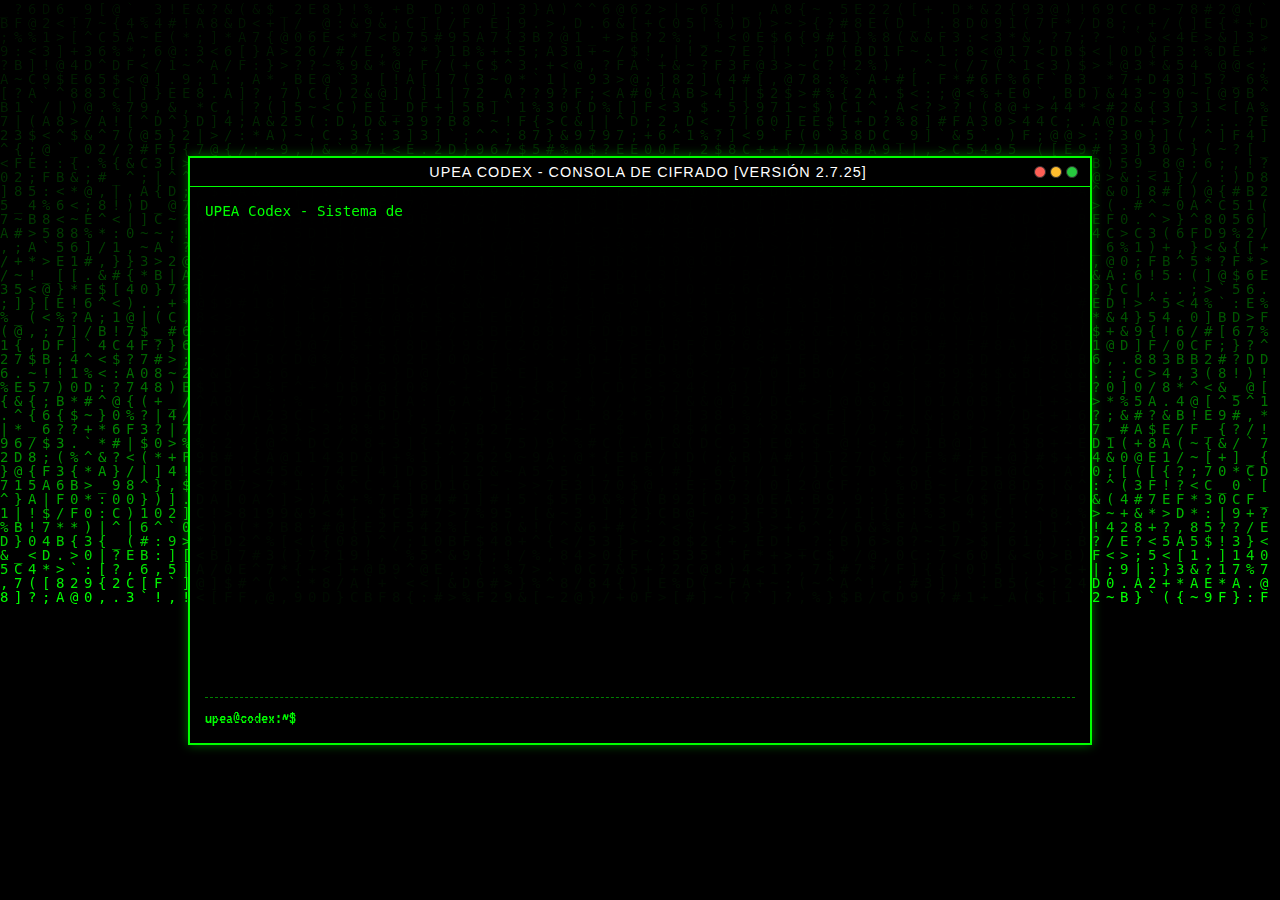
<file: index.html>
<!DOCTYPE html>
<html lang="es">
<head>
    <meta charset="UTF-8">
    <meta name="viewport" content="width=device-width, initial-scale=1.0">
    <title>UPEA Codex - Consola de Cifrado</title>
    <link rel="icon" type="image/png" href="image/upea-corp-logo.webp">
    <link rel="stylesheet" href="styles/main.css">
    <link href="https://fonts.googleapis.com/css2?family=VT323&display=swap" rel="stylesheet">

    <meta name="description" content="Accede a la Consola de Cifrado UPEA Codex. Explora la interfaz de comando y descubre los secretos ocultos en el sistema de seguridad de UPEA Corp.">

</head>
<body>
    <canvas id="matrixCanvas"></canvas>

    <div class="terminal-container">
        <div class="terminal-header">
            <span class="terminal-title">UPEA Codex - Consola de Cifrado [Versión 2.7.25]</span>
            <div class="terminal-buttons">
                <span class="terminal-btn close-btn"></span>
                <span class="terminal-btn minimize-btn"></span>
                <span class="terminal-btn maximize-btn"></span>
            </div>
        </div>
        <div class="terminal-body">
            <pre id="terminalOutput"></pre>
            <div class="terminal-input-line">
                <span class="prompt">upea@codex:~$</span> <input type="text" id="terminalInput" autofocus>
            </div>
        </div>
    </div>

    <script src="scripts/main.js"></script>
    <script src="scripts/background-effect.js"></script>
</body>
</html>
</file>
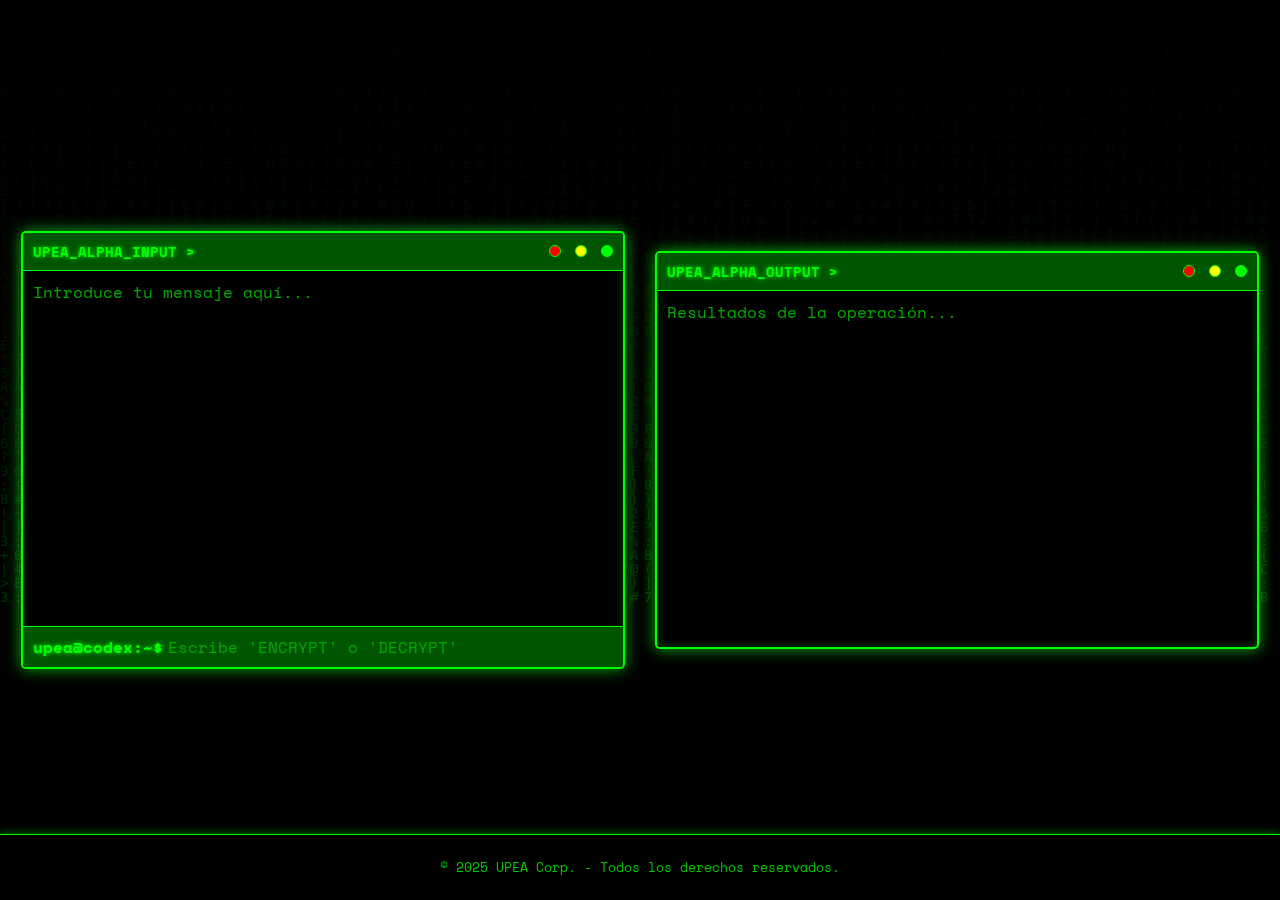
<file: codex/protocolo_alpha.html>
<!DOCTYPE html>
<html lang="es">
<head>
    <meta charset="UTF-8">
    <meta name="viewport" content="width=device-width, initial-scale=1.0">
    <title>UPEA Corp - Cifrado Alpha</title>
    <link rel="icon" type="image/png" href="../image/upea-icono.png">
    <link rel="stylesheet" href="../styles/cifrado.css">
    <link href="https://fonts.googleapis.com/css2?family=Space+Mono&display=swap" rel="stylesheet">
</head>
<body>
    <canvas id="matrixCanvas"></canvas>

    <div class="terminal-container">
        <div class="terminal-window" id="inputTerminal">
            <div class="terminal-header">
                <span class="terminal-title">UPEA_ALPHA_INPUT &gt;</span>
                <span class="terminal-buttons">
                    <span class="close-btn"></span>
                    <span class="minimize-btn"></span>
                    <span class="maximize-btn"></span>
                </span>
            </div>
            <textarea id="messageInput" class="terminal-textarea" rows="15" spellcheck="false" placeholder="Introduce tu mensaje aquí..."></textarea>
            <div class="terminal-prompt">
                <span class="prompt-char">upea@codex:~$</span>
                <input type="text" id="commandInput" class="command-input" spellcheck="false" placeholder="Escribe 'ENCRYPT' o 'DECRYPT'">
            </div>
        </div>

        <div class="terminal-window" id="outputTerminal">
            <div class="terminal-header">
                <span class="terminal-title">UPEA_ALPHA_OUTPUT &gt;</span>
                <span class="terminal-buttons">
                    <span class="close-btn"></span>
                    <span class="minimize-btn"></span>
                    <span class="maximize-btn"></span>
                </span>
            </div>
            <textarea id="resultOutput" class="terminal-textarea" rows="15" spellcheck="false" readonly placeholder="Resultados de la operación..."></textarea>
        </div>
    </div>

    <div id="loadingScreen" class="loading-screen hidden">
        <pre id="loadingText" class="loading-text"></pre>
    </div>

    <footer class="footer">
        <p>&copy; 2025 UPEA Corp. - Todos los derechos reservados.</p>
    </footer>

    <script src="../scripts/background-effect.js"></script>
    <script src="../scripts/cipher-common-fx.js"></script>
    <script src="../scripts/codex-alpha.js"></script>
</body>
</html>
</file>
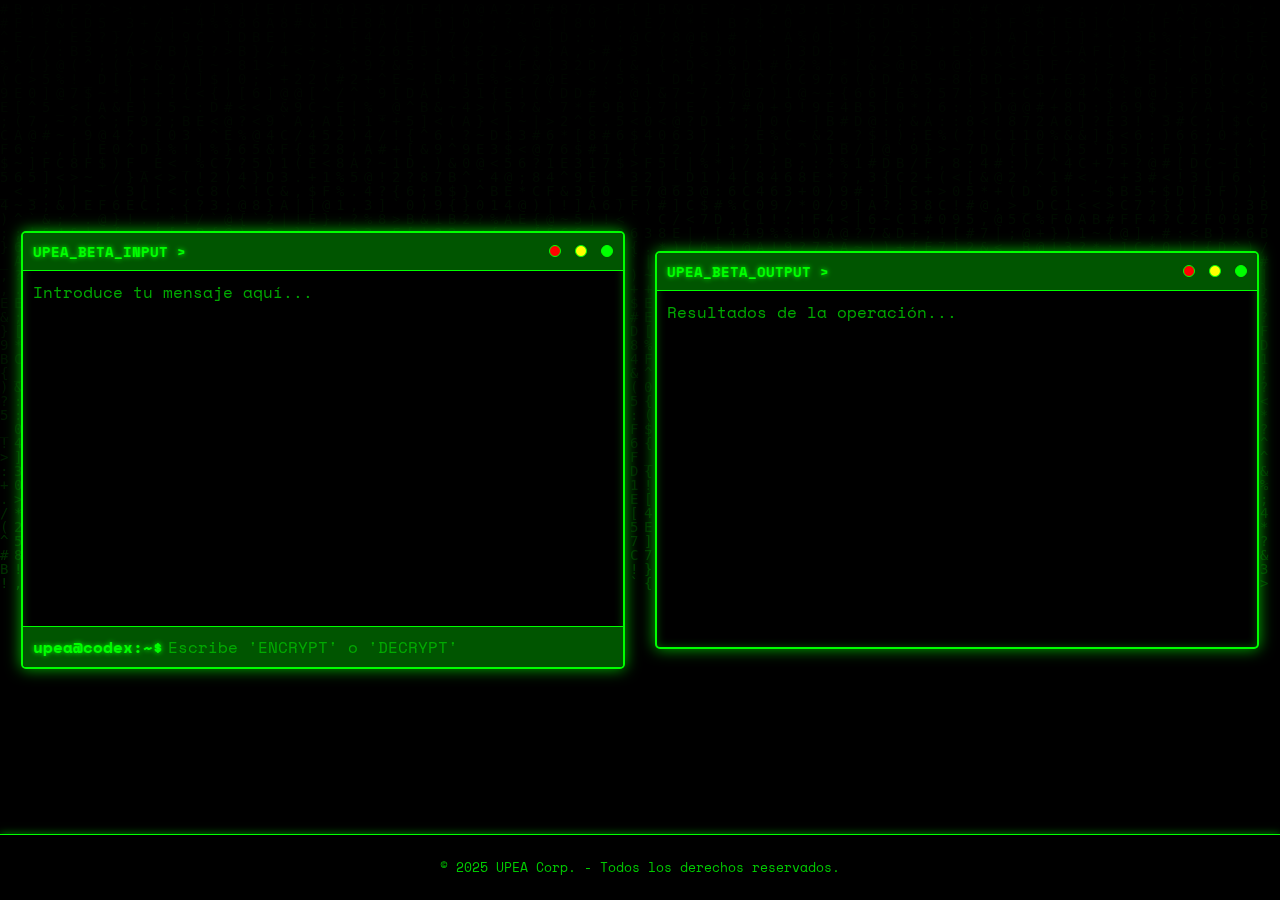
<file: codex/protocolo_beta.html>
<!DOCTYPE html>
<html lang="es">
<head>
    <meta charset="UTF-8">
    <meta name="viewport" content="width=device-width, initial-scale=1.0">
    <title>UPEA Codex - Cifrado Beta</title>
    <link rel="icon" type="image/png" href="../image/upea-icono.png">
    <link rel="stylesheet" href="../styles/cifrado.css">
    <link href="https://fonts.googleapis.com/css2?family=Space+Mono&display=swap" rel="stylesheet">

    <meta name="description" content="Adéntrate en el Protocolo de Cifrado Beta de UPEA Codex. Desencripta comunicaciones vitales y desvela capas de información restringida.">

</head>
<body>
    <canvas id="matrixCanvas"></canvas>

    <div class="terminal-container">
        <div class="terminal-window" id="inputTerminal">
            <div class="terminal-header">
                <span class="terminal-title">UPEA_BETA_INPUT &gt;</span>
                <span class="terminal-buttons">
                    <span class="close-btn"></span>
                    <span class="minimize-btn"></span>
                    <span class="maximize-btn"></span>
                </span>
            </div>
            <textarea id="messageInput" class="terminal-textarea" rows="15" spellcheck="false" placeholder="Introduce tu mensaje aquí..."></textarea>
            <div class="terminal-prompt">
                <span class="prompt-char">upea@codex:~$</span>
                <input type="text" id="commandInput" class="command-input" spellcheck="false" placeholder="Escribe 'ENCRYPT' o 'DECRYPT'">
            </div>
        </div>

        <div class="terminal-window" id="outputTerminal">
            <div class="terminal-header">
                <span class="terminal-title">UPEA_BETA_OUTPUT &gt;</span>
                <span class="terminal-buttons">
                    <span class="close-btn"></span>
                    <span class="minimize-btn"></span>
                    <span class="maximize-btn"></span>
                </span>
            </div>
            <textarea id="resultOutput" class="terminal-textarea" rows="15" spellcheck="false" readonly placeholder="Resultados de la operación..."></textarea>
        </div>
    </div>

    <div id="loadingScreen" class="loading-screen hidden">
        <pre id="loadingText" class="loading-text"></pre>
    </div>

    <footer class="footer">
        <p>&copy; 2025 UPEA Corp. - Todos los derechos reservados.</p>
    </footer>

    <script src="../scripts/background-effect.js"></script>
    <script src="../scripts/cipher-common-fx.js"></script>
    <script src="../scripts/codex-beta.js"></script>
</body>
</html>
</file>
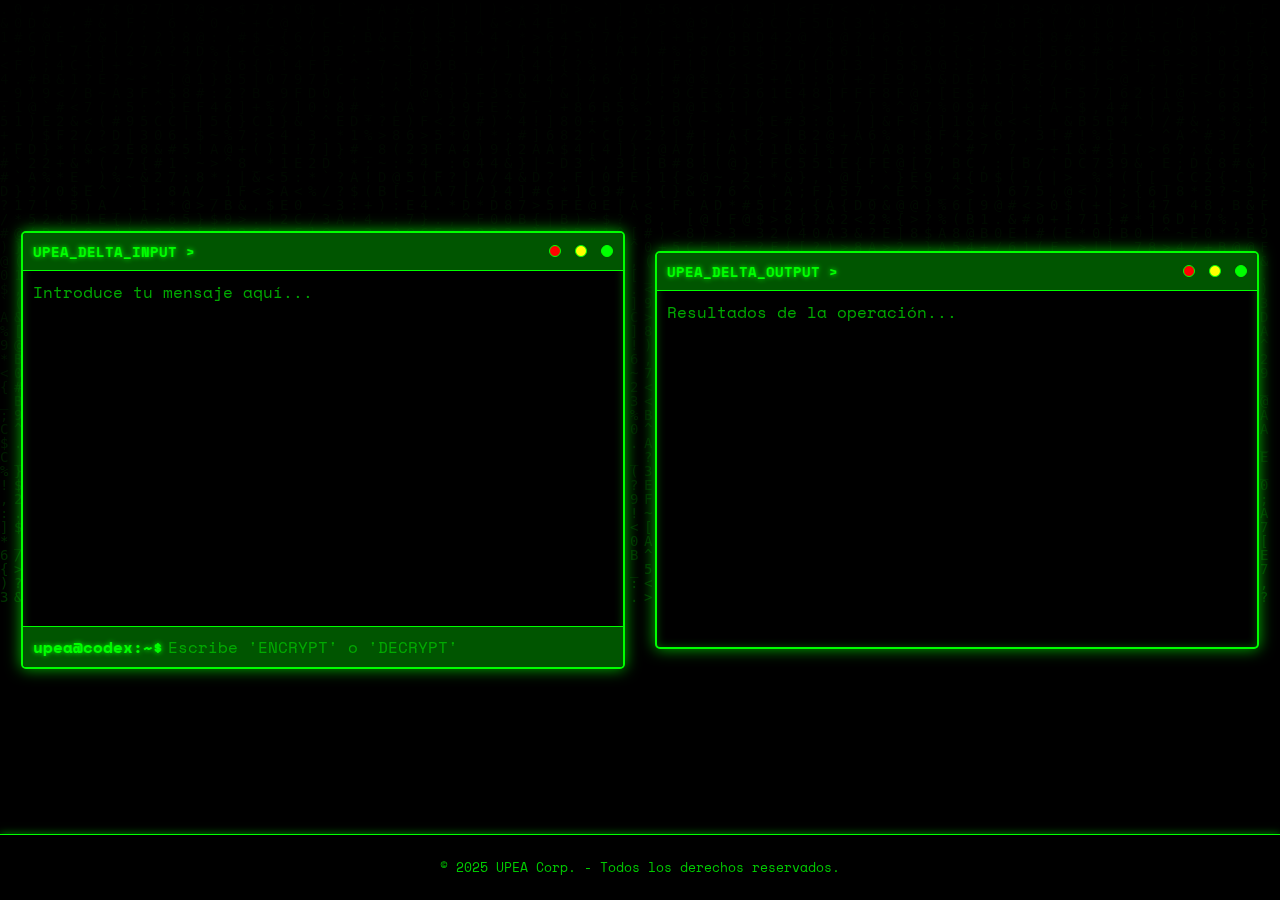
<file: codex/protocolo_delta.html>
<!DOCTYPE html>
<html lang="es">
<head>
    <meta charset="UTF-8">
    <meta name="viewport" content="width=device-width, initial-scale=1.0">
    <title>UPEA Codex - Cifrado DELTA</title>
    <link rel="icon" type="image/png" href="../image/upea-corp-logo.webp">
    <link rel="stylesheet" href="../styles/cifrado.css">
    <link href="https://fonts.googleapis.com/css2?family=Space+Mono&display=swap" rel="stylesheet">

    <meta name="description" content="Explora el Protocolo de Cifrado EPSILON de UPEA Codex. La generación de ID de las EAZ en Codex Unico.">

</head>
<body>
    <canvas id="matrixCanvas"></canvas>

    <div class="terminal-container">
        <div class="terminal-window" id="inputTerminal">
            <div class="terminal-header">
                <span class="terminal-title">UPEA_DELTA_INPUT &gt;</span>
                <span class="terminal-buttons">
                    <span class="close-btn"></span>
                    <span class="minimize-btn"></span>
                    <span class="maximize-btn"></span>
                </span>
            </div>
            <textarea id="messageInput" class="terminal-textarea" rows="15" spellcheck="false" placeholder="Introduce tu mensaje aquí..."></textarea>
            <div class="terminal-prompt">
                <span class="prompt-char">upea@codex:~$</span>
                <input type="text" id="commandInput" class="command-input" spellcheck="false" placeholder="Escribe 'ENCRYPT' o 'DECRYPT'">
            </div>
        </div>

        <div class="terminal-window" id="outputTerminal">
            <div class="terminal-header">
                <span class="terminal-title">UPEA_DELTA_OUTPUT &gt;</span>
                <span class="terminal-buttons">
                    <span class="close-btn"></span>
                    <span class="minimize-btn"></span>
                    <span class="maximize-btn"></span>
                </span>
            </div>
            <textarea id="resultOutput" class="terminal-textarea" rows="15" spellcheck="false" readonly placeholder="Resultados de la operación..."></textarea>
        </div>
    </div>

    <div id="loadingScreen" class="loading-screen hidden">
        <pre id="loadingText" class="loading-text"></pre>
    </div>

    <footer class="footer">
        <p>&copy; 2025 UPEA Corp. - Todos los derechos reservados.</p>
    </footer>

    <script src="../scripts/background-effect.js"></script>
    <script src="../scripts/cipher-common-fx.js"></script>
    <script src="../scripts/codex-delta.js"></script>
</body>
</html>
</file>
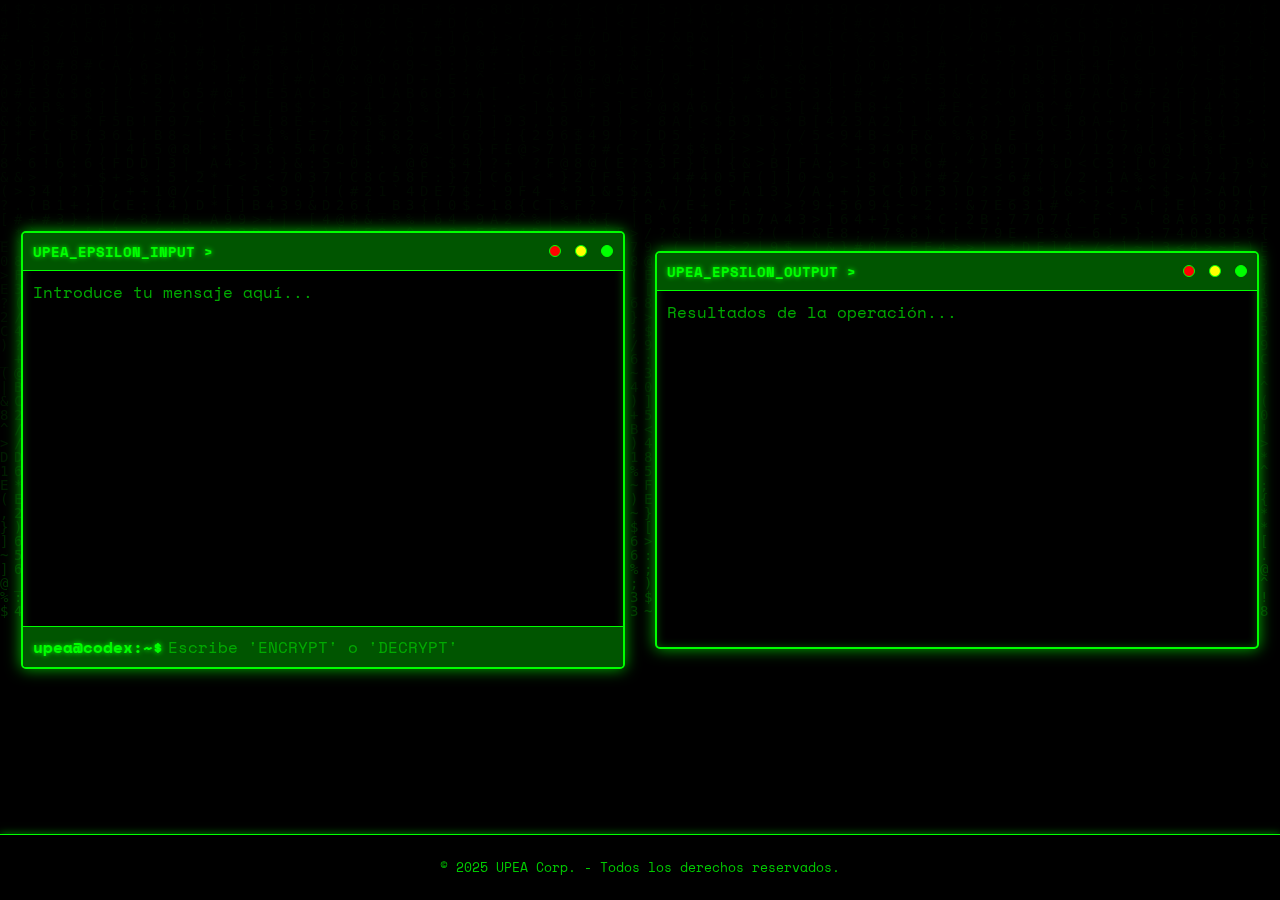
<file: codex/protocolo_epsilon.html>
<!DOCTYPE html>
<html lang="es">
<head>
    <meta charset="UTF-8">
    <meta name="viewport" content="width=device-width, initial-scale=1.0">
    <title>UPEA Codex - Cifrado EPSILON</title>
    <link rel="icon" type="image/png" href="../image/upea-corp-logo.webp">
    <link rel="stylesheet" href="../styles/cifrado.css">
    <link href="https://fonts.googleapis.com/css2?family=Space+Mono&display=swap" rel="stylesheet">

    <meta name="description" content="Explora el Protocolo de Cifrado EPSILON de UPEA Codex. La generación de ID de las EAZ en Codex Unico.">

</head>
<body>
    <canvas id="matrixCanvas"></canvas>

    <div class="terminal-container">
        <div class="terminal-window" id="inputTerminal">
            <div class="terminal-header">
                <span class="terminal-title">UPEA_EPSILON_INPUT &gt;</span>
                <span class="terminal-buttons">
                    <span class="close-btn"></span>
                    <span class="minimize-btn"></span>
                    <span class="maximize-btn"></span>
                </span>
            </div>
            <textarea id="messageInput" class="terminal-textarea" rows="15" spellcheck="false" placeholder="Introduce tu mensaje aquí..."></textarea>
            <div class="terminal-prompt">
                <span class="prompt-char">upea@codex:~$</span>
                <input type="text" id="commandInput" class="command-input" spellcheck="false" placeholder="Escribe 'ENCRYPT' o 'DECRYPT'">
            </div>
        </div>

        <div class="terminal-window" id="outputTerminal">
            <div class="terminal-header">
                <span class="terminal-title">UPEA_EPSILON_OUTPUT &gt;</span>
                <span class="terminal-buttons">
                    <span class="close-btn"></span>
                    <span class="minimize-btn"></span>
                    <span class="maximize-btn"></span>
                </span>
            </div>
            <textarea id="resultOutput" class="terminal-textarea" rows="15" spellcheck="false" readonly placeholder="Resultados de la operación..."></textarea>
        </div>
    </div>

    <div id="loadingScreen" class="loading-screen hidden">
        <pre id="loadingText" class="loading-text"></pre>
    </div>

    <footer class="footer">
        <p>&copy; 2025 UPEA Corp. - Todos los derechos reservados.</p>
    </footer>

    <script src="../scripts/background-effect.js"></script>
    <script src="../scripts/cipher-common-fx.js"></script>
    <script src="../scripts/codex-epsilon.js"></script>
</body>
</html>
</file>
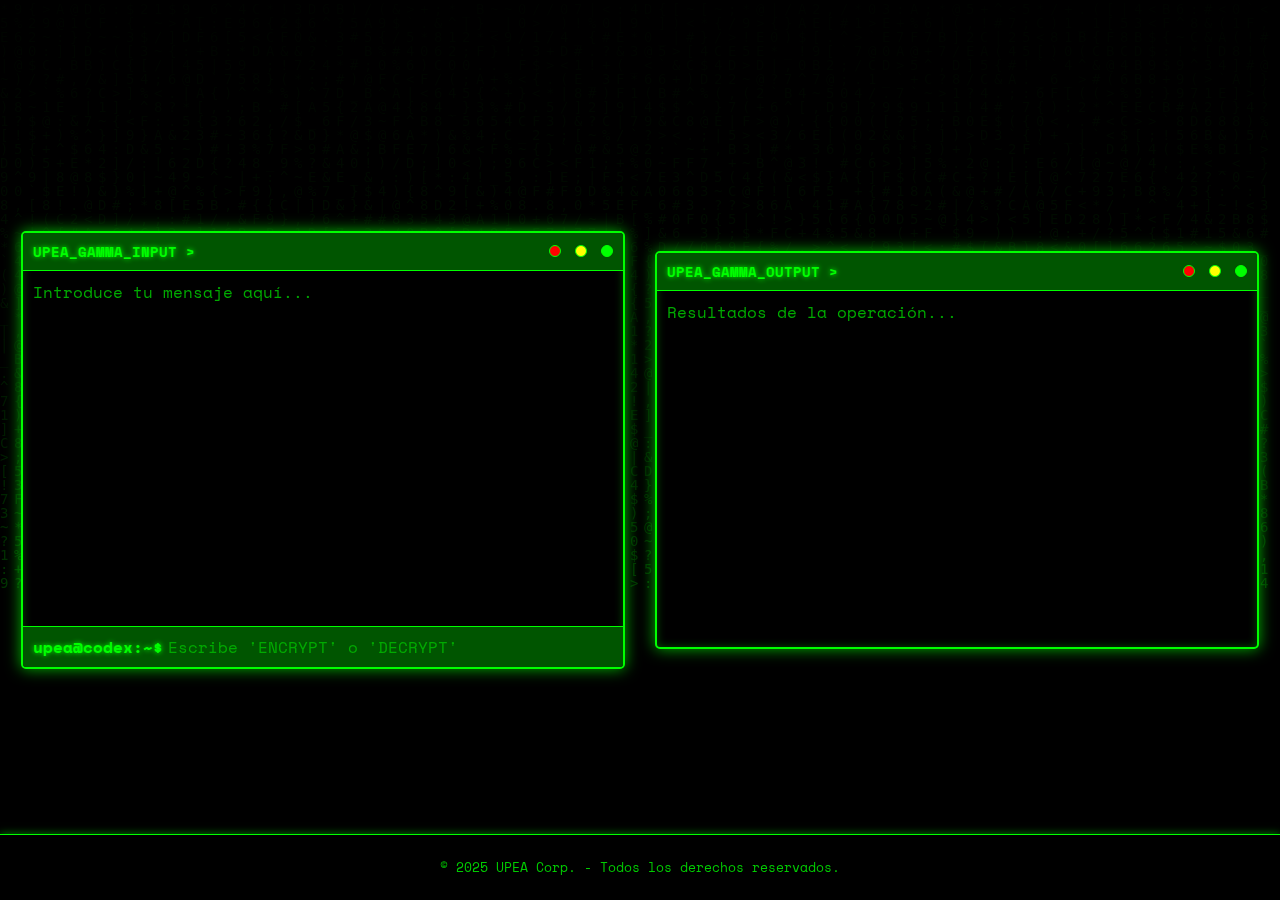
<file: codex/protocolo_gamma.html>
<!DOCTYPE html>
<html lang="es">
<head>
    <meta charset="UTF-8">
    <meta name="viewport" content="width=device-width, initial-scale=1.0">
    <title>UPEA Codex - Cifrado GAMMA</title>
    <link rel="icon" type="image/png" href="../image/upea-corp-logo.webp">
    <link rel="stylesheet" href="../styles/cifrado.css">
    <link href="https://fonts.googleapis.com/css2?family=Space+Mono&display=swap" rel="stylesheet">

    <meta name="description" content="Explora el Protocolo de Cifrado Gamma de UPEA Codex. La consola definitiva para procesar y proteger los datos más sensibles de la corporación.">

</head>
<body>
    <canvas id="matrixCanvas"></canvas>

    <div class="terminal-container">
        <div class="terminal-window" id="inputTerminal">
            <div class="terminal-header">
                <span class="terminal-title">UPEA_GAMMA_INPUT &gt;</span>
                <span class="terminal-buttons">
                    <span class="close-btn"></span>
                    <span class="minimize-btn"></span>
                    <span class="maximize-btn"></span>
                </span>
            </div>
            <textarea id="messageInput" class="terminal-textarea" rows="15" spellcheck="false" placeholder="Introduce tu mensaje aquí..."></textarea>
            <div class="terminal-prompt">
                <span class="prompt-char">upea@codex:~$</span>
                <input type="text" id="commandInput" class="command-input" spellcheck="false" placeholder="Escribe 'ENCRYPT' o 'DECRYPT'">
            </div>
        </div>

        <div class="terminal-window" id="outputTerminal">
            <div class="terminal-header">
                <span class="terminal-title">UPEA_GAMMA_OUTPUT &gt;</span>
                <span class="terminal-buttons">
                    <span class="close-btn"></span>
                    <span class="minimize-btn"></span>
                    <span class="maximize-btn"></span>
                </span>
            </div>
            <textarea id="resultOutput" class="terminal-textarea" rows="15" spellcheck="false" readonly placeholder="Resultados de la operación..."></textarea>
        </div>
    </div>

    <div id="loadingScreen" class="loading-screen hidden">
        <pre id="loadingText" class="loading-text"></pre>
    </div>

    <footer class="footer">
        <p>&copy; 2025 UPEA Corp. - Todos los derechos reservados.</p>
    </footer>

    <script src="../scripts/background-effect.js"></script>
    <script src="../scripts/cipher-common-fx.js"></script>
    <script src="../scripts/codex-gamma.js"></script>
</body>
</html>
</file>
<file: styles/main.css>
/* styles/main.css */

body {
    background-color: #000; /* Fondo negro puro */
    display: flex;
    justify-content: center;
    align-items: center;
    min-height: 100vh;
    margin: 0;
    font-family: 'VT323', monospace;
    color: #00ff00;
    overflow: hidden;

    position: relative; /* Importante para posicionar el canvas */
    z-index: 0;
}

/* NUEVO: Estilos para el canvas de fondo */
#matrixCanvas {
    position: fixed; /* Cambiado a fixed para asegurar que cubra todo el viewport */
    top: 0;
    left: 0;
    width: 100%;
    height: 100%;
    z-index: -1; /* Envía el canvas al fondo, detrás de todo */
    background-color: #000; /* Asegura un fondo negro base para el canvas */
}

.terminal-container {
    width: 90%; /* Ancho base para PC */
    max-width: 900px; /* Ancho máximo para pantallas grandes */
    height: 65vh; /* Altura base para PC */
    background-color: rgba(0, 0, 0, 0.96); /* Fondo interior terminal casi opaco para cubrir el fondo */
    border: 2px solid #00ff00;
    box-shadow: 0 0 10px rgba(0, 255, 0, 0.4);
    border-radius: 0;
    overflow: hidden;
    display: flex;
    flex-direction: column;

    z-index: 10; /* La terminal debe estar por encima del canvas */
    opacity: 1; /* Asegura que la terminal tenga opacidad completa */
}

/* El resto de tu CSS para la terminal clásica (header, body, etc.) */
.terminal-header {
    background-color: #000;
    color: #fff;
    padding: 6px 12px;
    display: flex;
    justify-content: space-between;
    align-items: center;
    border-bottom: 1px solid #00ff00;
    font-size: 0.9em;
    font-family: Arial, sans-serif;
    text-transform: uppercase;
    letter-spacing: 1px;
}

.terminal-title {
    user-select: none;
    flex-grow: 1; /* Permite que el título ocupe el espacio restante */
    text-align: center;
    padding-left: 60px; /* Espacio para los botones ficticios a la izquierda */
}

.terminal-buttons {
    display: flex;
    gap: 4px;
}

.terminal-btn {
    width: 10px;
    height: 10px;
    border-radius: 50%;
    border: 1px solid #333;
    cursor: pointer;
}

.close-btn { background-color: #ff5f56; }
.minimize-btn { background-color: #ffbd2e; }
.maximize-btn { background-color: #27c93f; }

.terminal-body {
    flex-grow: 1;
    padding: 15px;
    overflow-y: auto;
    display: flex;
    flex-direction: column;
    scrollbar-width: thin;
    scrollbar-color: #008000 #000;
}

.terminal-body::-webkit-scrollbar {
    width: 8px;
}

.terminal-body::-webkit-scrollbar-track {
    background: #0d0d0d;
}

.terminal-body::-webkit-scrollbar-thumb {
    background-color: #008000;
    border-radius: 10px;
    border: 1px solid #00ff00;
}


#terminalOutput {
    flex-grow: 1;
    white-space: pre-wrap;
    margin: 0;
    font-size: 1.1em;
    line-height: 1.3;
}

.terminal-input-line {
    display: flex;
    align-items: center;
    margin-top: 10px;
    border-top: 1px dashed #008000;
    padding-top: 10px;
}

.prompt {
    color: #00ff00;
    margin-right: 8px;
    user-select: none;
    font-size: 1.1em;
}

#terminalInput {
    flex-grow: 1;
    background-color: transparent;
    border: none;
    outline: none;
    color: #00ff00;
    font-family: 'VT323', monospace;
    font-size: 1.1em;
    caret-color: #00ff00;
    /* Deshabilitar resaltado de selección en móviles para evitar problemas visuales */
    -webkit-touch-callout: none;
    -webkit-user-select: none;
    -khtml-user-select: none;
    -moz-user-select: none;
    -ms-user-select: none;
    user-select: none;
}
/* styles/main.css - Asegúrate de que estas reglas estén presentes al final */

body.system-compromised {
    background-color: #330000; /* Fondo rojo oscuro para advertencia */
    animation: flicker-bg 0.1s infinite alternate; /* Efecto de parpadeo de fondo */
}

@keyframes flicker-bg {
    0% { background-color: #330000; }
    100% { background-color: #400000; } /* Ligeramente más claro */
}

.terminal-container.compromised-border {
    border: 2px solid #ff0000; /* Borde rojo brillante */
    box-shadow: 0 0 15px rgba(255, 0, 0, 0.7); /* Sombra roja vibrante */
    animation: border-glitch 0.2s infinite alternate; /* Parpadeo en el borde */
}

@keyframes border-glitch {
    0% { border-color: #ff0000; }
    50% { border-color: #cc0000; }
    100% { border-color: #ff0000; }
}

.glitch-text {
    font-family: 'VT323', monospace;
    color: #ff0000; /* Rojo brillante */
    font-size: 5em; /* Tamaño grande para el mensaje SCP (será ajustado en media queries) */
    text-align: center;
    position: fixed; /* Asegura que esté siempre visible en el viewport */
    top: 50%;
    left: 50%;
    transform: translate(-50%, -50%);
    opacity: 0; /* Inicialmente oculto */
    animation: show-glitch-text 1s forwards, text-flicker 0.1s infinite alternate;
    text-shadow:
        1px 1px 2px rgba(255,0,0,0.8),
        -1px -1px 2px rgba(0,255,0,0.8),
        1px -1px 2px rgba(0,0,255,0.8); /* Efecto RGB de glitch */
    z-index: 9999; /* Asegura que esté por encima de todo */
}

@keyframes show-glitch-text {
    0% { opacity: 0; transform: translate(-50%, -100%) scale(0.8); } /* Empieza un poco más arriba y pequeño */
    100% { opacity: 1; transform: translate(-50%, -50%) scale(1); }
}

@keyframes text-flicker {
    0% { opacity: 1; text-shadow: 1px 1px 2px rgba(255,0,0,0.8); }
    25% { opacity: 0.9; text-shadow: -1px -1px 2px rgba(0,255,0,0.8); }
    50% { opacity: 1; text-shadow: 1px -1px 2px rgba(0,0,255,0.8); }
    75% { opacity: 0.95; text-shadow: 2px 2px 3px rgba(255,0,0,0.8); }
    100% { opacity: 1; text-shadow: -2px -2px 3px rgba(0,255,0,0.8); }
}

/* Ocultar elementos de la terminal cuando está comprometida */
.terminal-container.system-locked .terminal-body,
.terminal-container.system-locked .terminal-header,
.terminal-container.system-locked .terminal-input-line {
    pointer-events: none; /* No permite interacciones */
    opacity: 0.1; /* Difumina el contenido aún más */
    transition: opacity 1s ease-in-out;
}

/* ========================================= */
/* Media Queries para Responsive Design */
/* ========================================= */

/* Para tablets y pantallas pequeñas (ej. ancho < 900px, pero > 600px) */
@media (max-width: 900px) {
    .terminal-container {
        width: 95%; /* Más ancho en tablets */
        height: 80vh; /* Ocupa más altura */
        max-height: 90vh; /* Asegura que no se desborde en pantallas cortas */
    }

    #terminalOutput,
    .prompt,
    #terminalInput {
        font-size: 1em; /* Ligeramente más pequeño para tablets */
    }

    .terminal-header {
        padding: 8px; /* Ajusta padding del header */
    }

    .terminal-title {
        font-size: 0.8em; /* Ajusta el título del header */
        padding-left: 40px; /* Reduce el padding */
    }

    .terminal-btn {
        width: 10px;
        height: 10px;
    }

    .glitch-text {
        font-size: 4em; /* Ajusta el tamaño de SCP para tablets */
    }
}

/* Para dispositivos móviles (ej. ancho < 600px) */
@media (max-width: 600px) {
    .terminal-container {
        width: 98%; /* Casi el ancho completo en móviles */
        height: 90vh; /* Ocupa casi toda la altura */
        max-height: 95vh;
        border-width: 1px; /* Borde más fino */
        box-shadow: 0 0 10px rgba(0, 255, 0, 0.4); /* Sombra más sutil */
    }

    .terminal-header {
        padding: 5px 8px; /* Reduce el padding del header */
    }

    .terminal-title {
        font-size: 0.65em; /* Título más pequeño en móviles */
        padding-left: 25px; /* Reduce aún más el padding */
    }

    .terminal-buttons {
        gap: 2px; /* Reduce el espacio entre botones */
    }

    .terminal-btn {
        width: 8px;
        height: 8px;
    }

    #terminalOutput,
    .prompt,
    #terminalInput {
        font-size: 0.85em; /* Fuentes más pequeñas para móviles */
        line-height: 1.2;
    }

    .terminal-input-line {
        margin-top: 5px;
    }

    .glitch-text {
        font-size: 2.8em; /* Ajusta el tamaño de SCP para móviles */
    }

    /* Opcional: Ocultar los botones de la terminal en pantallas muy pequeñas si estorban */
    /* .terminal-buttons { display: none; } */
}

/* Para pantallas muy pequeñas, modo retrato en móvil (ej. ancho < 400px) */
@media (max-width: 400px) {
    .glitch-text {
        font-size: 2.2em; /* Un poco más pequeño para los móviles más compactos */
    }
}
</file>
<file: styles/cifrado.css>
/* Base para el cuerpo */
body {
    margin: 0;
    padding: 0;
    /* Remover 'overflow: hidden;' para permitir scroll */
    background-color: #000; /* Fondo completamente negro */
    color: #0F0; /* Texto verde brillante */
    font-family: 'Space Mono', monospace; /* Fuente retro monoespaciada */
    display: flex;
    flex-direction: column;
    min-height: 100vh;
    justify-content: center; /* Centra verticalmente */
    align-items: center; /* Centra horizontalmente */
    /* Permitir scroll vertical si el contenido excede la altura */
    overflow-y: auto;
    /* Permitir scroll horizontal si el contenido excede el ancho */
    overflow-x: auto;
    -webkit-overflow-scrolling: touch; /* Mejora el desplazamiento en iOS */
}

/* Fondo de Matrix (sin cambios significativos) */
#matrixCanvas {
    position: fixed;
    top: 0;
    left: 0;
    width: 100%;
    height: 100%;
    z-index: -1;
    opacity: 0.2; /* Ligeramente más sutil */
}

/* Ocultamos el header y footer tradicionales si el diseño es solo terminal */
.terminal-header-wrapper, .slogan {
    display: none; /* Eliminamos el header principal */
}

/* Contenedor de las terminales */
.terminal-container {
    display: flex;
    gap: 30px; /* Espacio entre las terminales */
    justify-content: center;
    align-items: center;
    padding: 20px;
    box-sizing: border-box;
    width: 100%; /* Asegura que el contenedor intente ocupar el 100% del ancho */
    max-width: 1400px; /* Ancho máximo para el conjunto de terminales */
    flex-wrap: wrap; /* Permite que las terminales se apilen en pantallas pequeñas */
    z-index: 1; /* Por encima del canvas */
    /* Asegura que el contenedor flex permita que sus hijos no se encojan indefinidamente */
    min-width: min-content; /* Permite que el contenedor se ajuste al contenido mínimo de sus hijos */
}

/* Ventana de Terminal individual */
.terminal-window {
    background-color: #000; /* Negro puro para el interior de la terminal */
    border: 2px solid #0F0; /* Borde verde brillante */
    box-shadow: 0 0 15px rgba(0, 255, 0, 0.7), inset 0 0 8px rgba(0, 255, 0, 0.3); /* Brillo externo e interno */
    border-radius: 5px;
    /* REVERTIR: Usar flex: 1; para que ocupen espacio disponible cuando haya,
       pero sin forzar el encogimiento excesivo. */
    flex: 1;
    min-width: 350px; /* Ancho mínimo para cada terminal, como en el original */
    max-width: 600px; /* Ancho máximo para cada terminal, como en el original */
    display: flex;
    flex-direction: column;
    overflow: hidden; /* Oculta cualquier desbordamiento interno */
}

/* Cabecera de la ventana de terminal */
.terminal-header {
    background-color: #050; /* Verde oscuro para la barra de título */
    color: #0F0;
    padding: 8px 10px;
    font-size: 0.9em;
    display: flex;
    justify-content: space-between;
    align-items: center;
    border-bottom: 1px solid #0F0;
    text-shadow: 0 0 5px #0F0;
}

.terminal-title {
    font-weight: bold;
}

.terminal-buttons span {
    display: inline-block;
    width: 10px;
    height: 10px;
    border-radius: 50%;
    margin-left: 5px;
    border: 1px solid #0F0;
    cursor: default;
}
.terminal-buttons .close-btn { background-color: #F00; } /* Rojo */
.terminal-buttons .minimize-btn { background-color: #FF0; } /* Amarillo */
.terminal-buttons .maximize-btn { background-color: #0F0; } /* Verde */

/* Área de texto de la terminal */
.terminal-textarea {
    flex-grow: 1; /* Ocupa todo el espacio vertical disponible */
    background-color: transparent; /* Fondo transparente para mostrar el brillo */
    border: none;
    color: #0F0;
    font-family: 'Space Mono', monospace;
    font-size: 1em;
    padding: 10px;
    resize: none; /* No permitir redimensionar por el usuario */
    outline: none; /* Quitar el contorno al hacer focus */
    caret-color: #0F0; /* Color del cursor */
    line-height: 1.4; /* Espaciado entre líneas */
    -webkit-appearance: none; /* Elimina estilos predeterminados en Safari/Chrome */
    -moz-appearance: none; /* Elimina estilos predeterminados en Firefox */
    appearance: none;
}

.terminal-textarea::placeholder {
    color: #0A0; /* Placeholder más sutil */
}

/* Prompt de comando */
.terminal-prompt {
    display: flex;
    align-items: baseline;
    padding: 8px 10px;
    border-top: 1px solid #0F0;
    background-color: #050; /* Verde oscuro para la barra del prompt */
}

.prompt-char {
    color: #0F0;
    margin-right: 5px;
    font-weight: bold;
    text-shadow: 0 0 5px #0F0;
}

.command-input {
    flex-grow: 1;
    background-color: transparent;
    border: none;
    color: #0F0;
    font-family: 'Space Mono', monospace;
    font-size: 1em;
    outline: none;
    caret-color: #0F0;
    padding: 0;
}

.command-input::placeholder {
    color: #0A0;
}


/* --- PANTALLA DE CARGA (SIMPLIFICADA) --- */
.loading-screen {
    position: fixed;
    top: 0;
    left: 0;
    width: 100vw;
    height: 100vh;
    background-color: rgba(0, 0, 0, 0.98); /* Más opaco */
    display: flex;
    justify-content: center;
    align-items: center;
    color: #0F0;
    font-family: 'Space Mono', monospace;
    font-size: 2em; /* Más grande */
    text-shadow: 0 0 10px #0F0; /* Brillo para el texto */
    z-index: 2000; /* Asegura que esté por encima de todo */
    transition: opacity 0.5s ease-out;
    overflow-y: auto;
    overflow-x: auto; /* Permitir scroll horizontal en la pantalla de carga */
}

.loading-screen.hidden {
    display: none;
    opacity: 0;
}

.loading-screen.fade-in {
    opacity: 1;
}

.loading-screen.fade-out {
    opacity: 0;
}

.loading-text {
    white-space: pre; /* Mantiene el formato exacto del texto */
    overflow: hidden; /* Oculta el texto que excede */
    border-right: .15em solid #0F0; /* Cursor de máquina de escribir */
    padding-right: 5px;
    animation: typing 0.5s steps(10, end), blink-caret .75s step-end infinite;
    max-width: 90%;
    margin: 0 auto;
    text-align: left;
    word-wrap: break-word;
}

/* Animación para el efecto de máquina de escribir */
@keyframes typing {
    from { width: 0 }
    to { width: 100% }
}

/* Animación para el cursor de máquina de escribir */
@keyframes blink-caret {
    from, to { border-color: transparent }
    50% { border-color: #0F0; }
}


/* Footer */
.footer {
    position: fixed; /* Lo fijamos en la parte inferior */
    bottom: 0;
    left: 0;
    width: 100%;
    background-color: rgba(0, 0, 0, 0.7);
    color: #0C0;
    text-align: center;
    padding: 10px 0;
    font-size: 0.8em;
    border-top: 1px solid #0F0;
    box-shadow: 0 0 8px rgba(0, 255, 0, 0.5);
    z-index: 10;
}

/* Media queries para responsividad */
@media (max-width: 1024px) {
    .terminal-container {
        flex-direction: column; /* Apila las terminales en pantallas más pequeñas */
        gap: 20px;
        /* Remover min-width: min-content si quieres que en pantallas grandes NO se vea el scroll horizontal */
        min-width: auto; /* Permite que el contenedor se encoja para caber en la pantalla */
    }
    .terminal-window {
        max-width: 90%; /* Más ancho en modo columna */
        /* Importante: para que se vean compactas horizontalmente en móvil, min-width puede necesitar ser ajustado */
        min-width: 300px; /* Un valor ligeramente más pequeño para móviles */
    }
}

@media (max-width: 768px) {
    .terminal-window {
        min-width: 90%; /* Ajustado para que ocupe más ancho en pantallas pequeñas */
        padding: 10px;
    }
    .terminal-header {
        font-size: 0.8em;
        padding: 6px 8px;
    }
    .terminal-buttons span {
        width: 8px;
        height: 8px;
    }
    .terminal-textarea, .command-input {
        font-size: 0.9em;
    }
    .loading-screen {
        font-size: 1.5em;
    }
}

@media (max-width: 480px) {
    .terminal-container {
        padding: 10px;
    }
    .terminal-window {
        min-width: 95%; /* Asegura que la ventana terminal tenga un tamaño decente incluso en los teléfonos más pequeños */
    }
    .loading-screen {
        font-size: 1em;
    }
    .loading-text {
        padding-right: 2px;
        border-right: .1em solid #0F0;
    }
}
</file>
